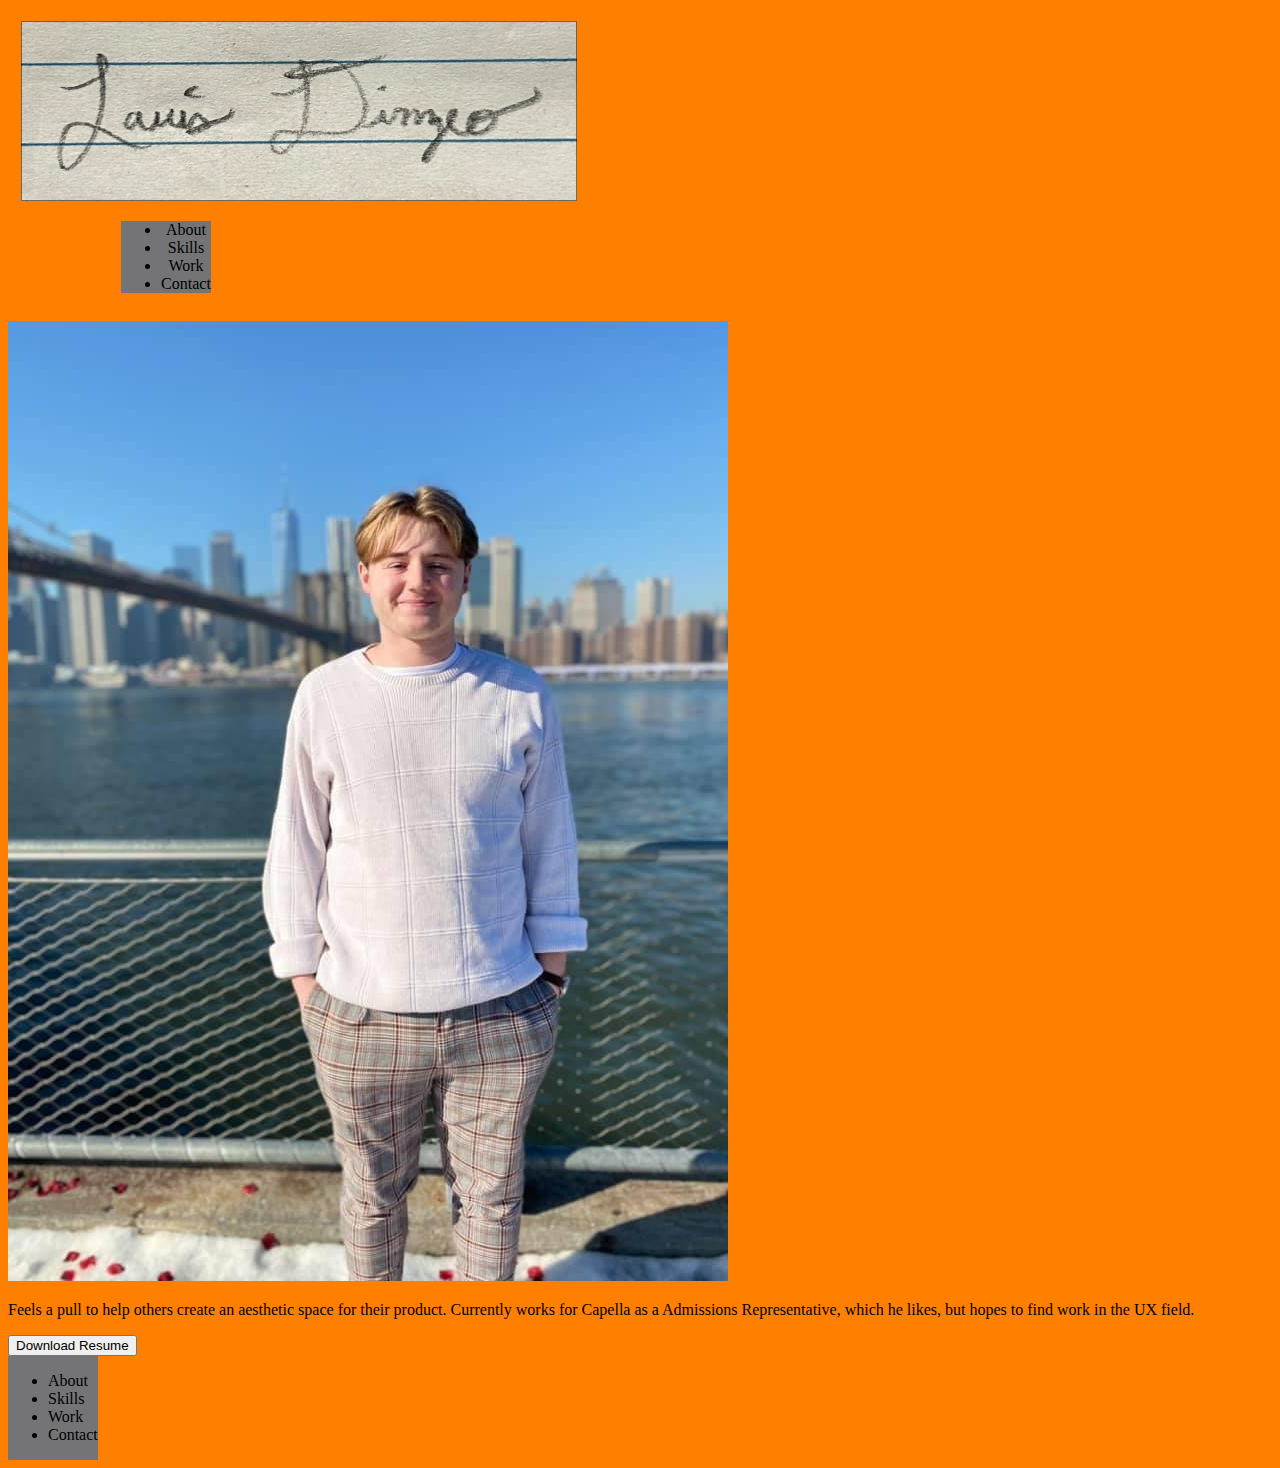
<file: index.html>
<!DOCTYPE html>
<html>
    <head>
        <!-- <link rel=“stylesheet” href="./css/style.css"> -->
        <link rel="stylesheet" href="./css/style2.css">
        <title></title>
    </head>
    <body>
        <header class="navigation">           
        <div class="inline-block logo">
        <img src="images/Logo.png">
        <nav class="inline-block"> 
        <ul>
    <li> About </li>
    <li> Skills </li>
    <li> Work </li>
    <li> Contact </li>
        </ul>
        </nav>
        </div>
        </header>
        <section class="herolmg"> 
        <div>
        <img src="images/Image of Self.png">
            <p> Feels a pull to help others create an aesthetic space for their product. Currently works for Capella as a Admissions Representative, which he likes, but hopes to find work in the UX field. </p>
            <button> Download Resume </button>
        </div>
        <footer> 
            <ul>
                <li> About </li>
                <li> Skills </li>
                <li> Work </li>
                <li> Contact </li>
            </ul>
        </footer>    
    </body>
</html>
</file>
<file: css/style.css>
.inline-block {
    display: inline-block;
    vertical-align: top;
}
.logo {
width: 23%; 
padding: 1%;
text-align: center;
}

.nav {
width: 73%;
padding: 1;
}

.ul {
width: 50%;
margin-left: auto;
}

.heroImg {
    height: 600px;
    padding: 25px;
}

.content {
    width: 500px;
    margin: 0 auto;
}

footer, ul {
background-color: #373738;
display: inline-block;
vertical-align: top;
}

body {
background-color: blue;   
}
</file>
<file: css/style2.css>
.inline-block {
    display: inline-block;
    vertical-align: top;
}
.logo {
width: 23%; 
padding: 1%;
text-align: center;
}

.nav {
width: 73%;
padding: 1;
}

.ul {
width: 50%;
margin-left: auto;
}

.heroImg {
    height: 600px;
    padding: 25px;
}

.content {
    width: 500px;
    margin: 0 auto;
}

footer, ul {
background-color: #747477;
display: inline-block;
vertical-align: top;
}

body {
background-color: rgb(255, 128, 0);   
}
</file>
